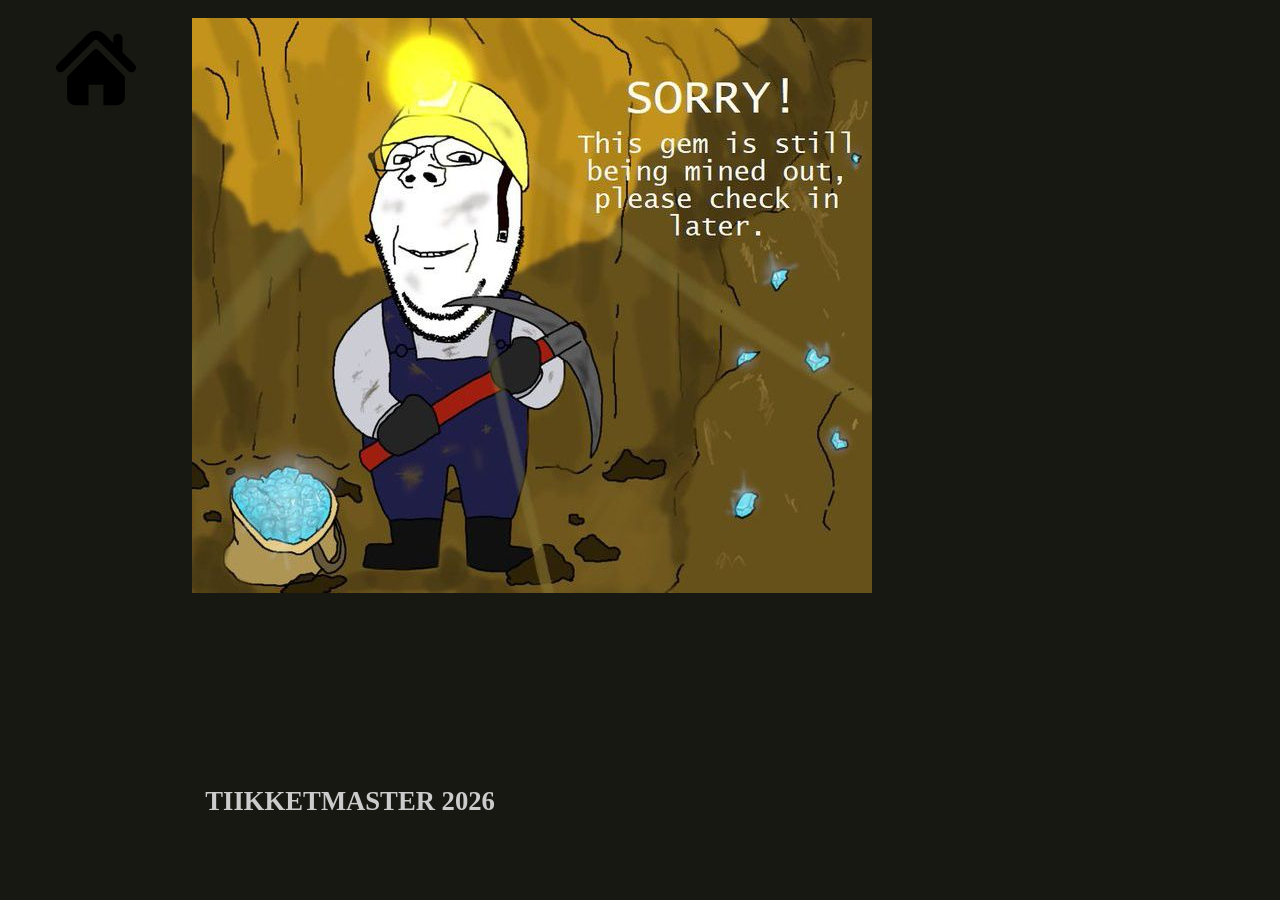
<file: doom.html>
<head>
    <meta charset="utf-8">
    <meta name="viewport" content="width=device-width, initial-scale=1.0">
    <title>TIIKKETMASTER</title>
    <link href="style.css" rel="stylesheet">
    <link href="https://fonts.googleapis.com/css?family=Montserrat:300,400,700|Roboto:400,700" rel="stylesheet">
    <link rel="icon" type="image/png" href="assets/icon.png">
</head>

<body>

    <center><h1> </h1></center><br>
        <div style="display:flex;">
        <div style="width:15.0%">
        
            <div class="extMediaColumn">
    <a onclick="location.href='index.html';" target="_blank"><img title="Home" src="./assets/logos/home.svg" class="homeButton" alt="Github"></a>
    </a>
  </div>

        </div>

        <div style="width:65.0%">

            <img title="check back later" src="./assets/checkinlater.png">
            
            <br><br><br><br><br><br><br><br><br><br><br><h3>TIIKKETMASTER <span id="year"></span></h3>

        </div>
        <div style="width:20.0%">
        <p></p>
        </div>
    </div>
</body>

<script>
    const currentYear = new Date().getFullYear();
    document.getElementById("year").textContent = currentYear;
</script>
</file>
<file: style.css>
html {
    scrollbar-width: thin;
    scrollbar-color: #bbbbbb #1d1d1d;
    background: #181813;
    padding: 0px;
}
body {
    color: #ccc;
    width: 100%;
    font-family: "Palatino Linotype", "Book Antiqua", serif;
    margin: 0 auto;
    background-color: #181813;
    border-width: 0px;
}
p {
    color: #ccc;
    text-align: left;
    font-size: 16pt;
    line-height: 1.7;
    margin: 4pt;
}
h1 {
    font-size: 30pt;
}
h2 {
    font-size: 25pt;
    margin:15pt;
}
h3 {
    font-size: 20pt;
    margin:10pt;
}
.extMediaColumn {
    display: flex;
    flex-direction: column;
    align-items: center;
    gap: 25px;
    margin-top: 10px;
}
.extMedia {
    width: 40px;
    height: 40px;
    cursor: pointer;
    transition: 0.2s ease-in-out;
}
.extMedia:hover {
    scale: 1.15;
}
.homeButton {
    width: 80px;
    height: 80px;
    border: #bbbbbb;
    border-radius: 2px;
}
.smallButton {
  background-color: #36353f;
  border: none;
  color: rgb(204, 204, 204);
  padding: 5px 10px;
  text-align: center;
  text-decoration: none;
  display: inline-block;
  font-size: 16px;
  margin: 1px 1px;
  cursor: pointer;
}


  @media only screen and (max-width: 1800px) {
	body {
		width: 100% !important;
	}

}
</file>
